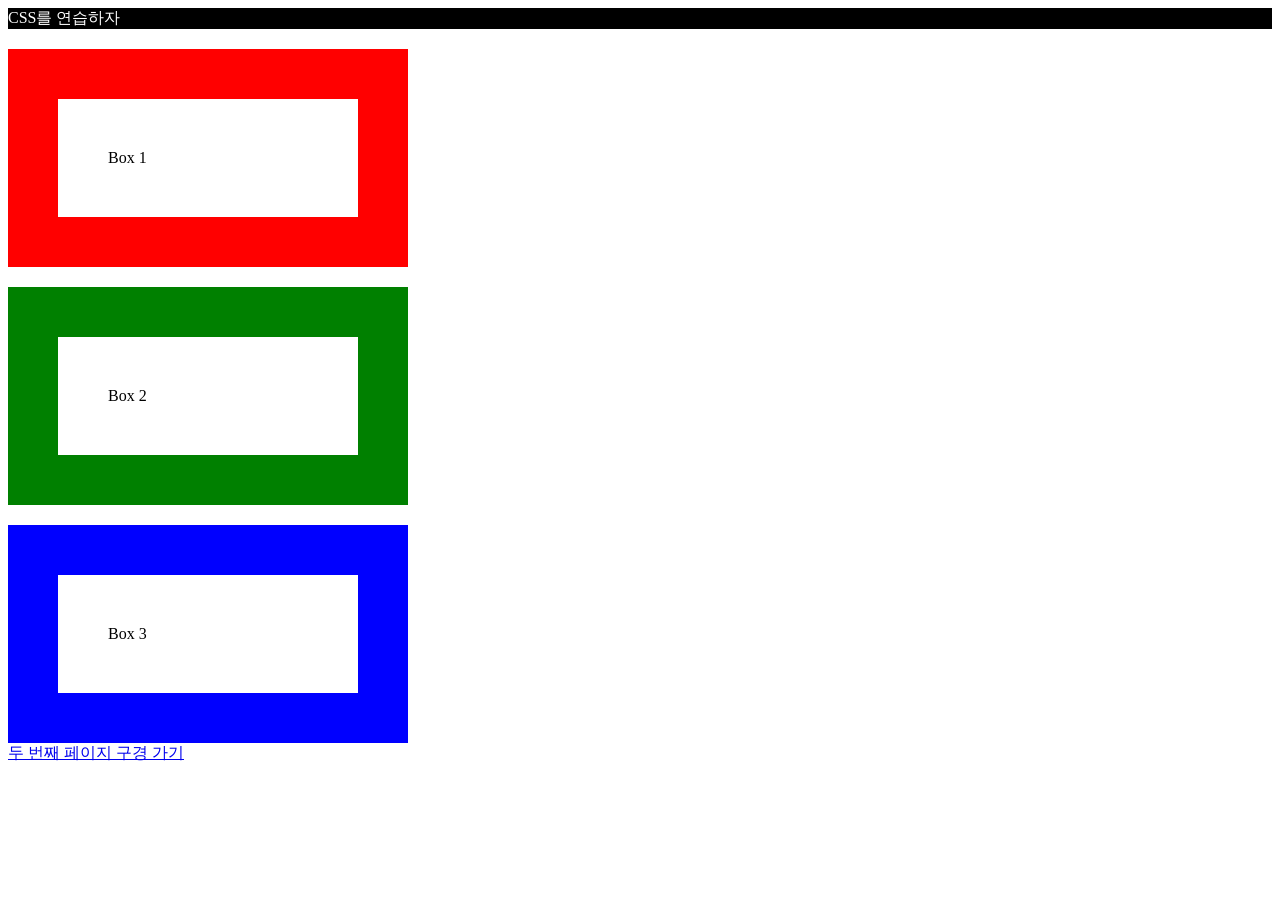
<file: index.html>
<!DOCTYPE html>
<html lang="ko">
<head>
  <meta charset="utf-8">
  <meta name="viewport" content="width=device-width, initial-scale=1">
  <title>CSS를 연습하자</title>
  <link rel="stylesheet" href="style.css" type="text/css">
</head>
<body>
  <div>  
   <div class="black">CSS를 연습하자</div>
   <div class="box">Box 1</div> 
   <div class="box green">Box 2</div>  
   <div class="box blue">Box 3</div> 
  </div>
  <a href="index2.html">두 번째 페이지 구경 가기</a>
</body>
</html>
</file>
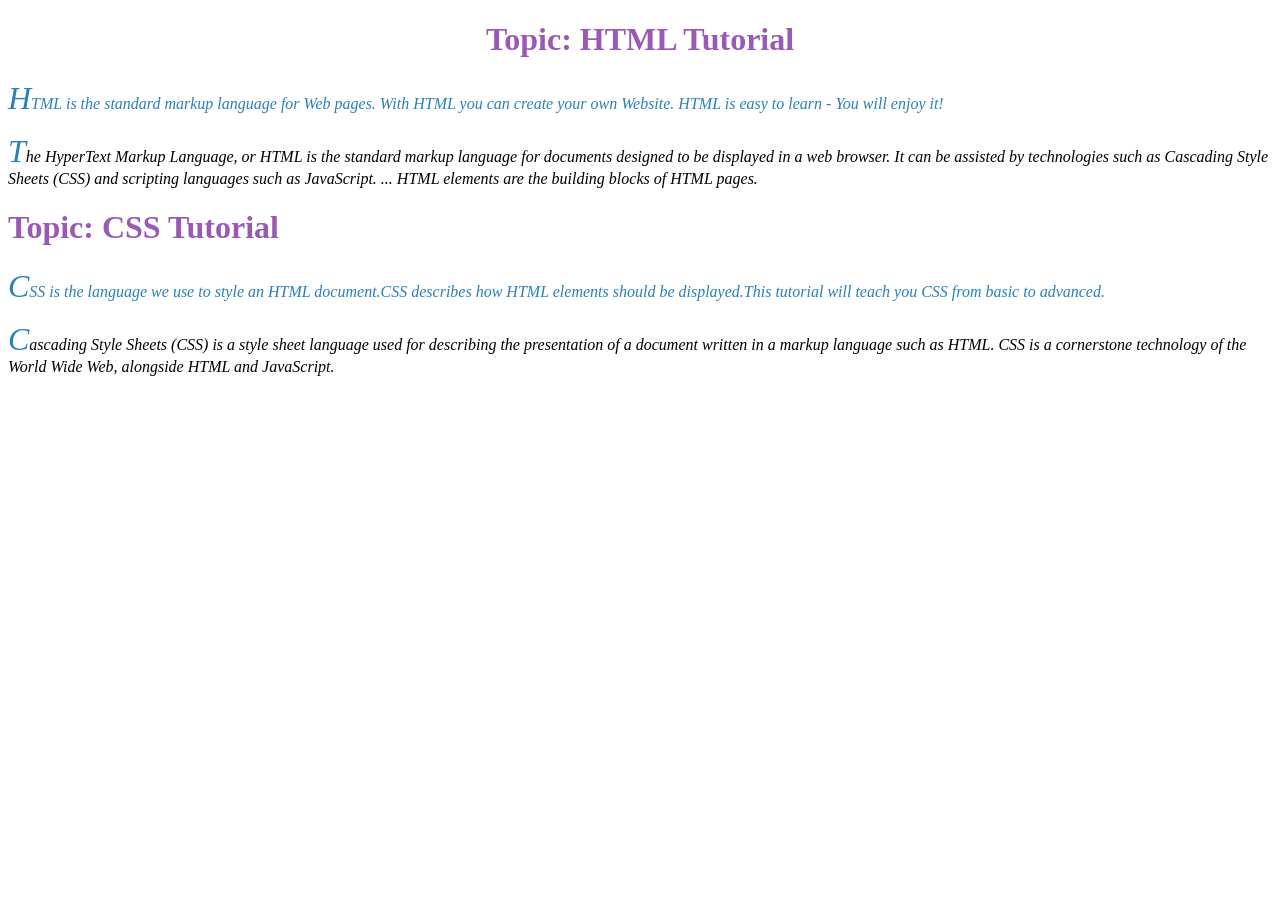
<file: index2.html>
<!DOCTYPE html>
<html lang="ko">
<head>
  <meta charset="utf-8">
  <meta name="viewport" content="width=device-width, initial-scale=1">
  <title>CSS를 연습하자</title>
  <link rel="stylesheet" href="style.css" type="text/css">
</head>
<body>
  <div class="challenge2"> 
  <h1>HTML Tutorial</h1> 
  <p class="sub-header">HTML is the standard markup language for Web pages. With HTML you can create your own Website. HTML is easy to learn - You will enjoy it! </p> 
  <p>The HyperText Markup Language, or HTML is the standard markup language for documents designed to be displayed in a web browser. It can be assisted by technologies such as Cascading Style Sheets (CSS) and scripting languages such as JavaScript. ... HTML elements are the building blocks of HTML pages.  </p> 
  <h1>CSS Tutorial</h1> 
  <p class="sub-header">CSS is the language we use to style an HTML document.CSS describes how HTML elements should be displayed.This tutorial will teach you CSS from basic to advanced.</p> 
  <p>Cascading Style Sheets (CSS) is a style sheet language used for describing the presentation of a document written in a markup language such as HTML. CSS is a cornerstone technology of the World Wide Web, alongside HTML and JavaScript.  </p> 
</div>
</body>
</html>
</file>
<file: style.css>
.black {
    background-color: black;
    color: white;
}
.box {
    border: 50px solid red;
    padding: 50px;  
    width: 200px;  
    margin-top: 20px;
}
.green {
  border: 50px solid green;
 }
 .blue {
  border: 50px solid blue;
 }
 h1 {
    color: #9b59b6; 
 }
 p {
    font-size: 16px;
    font-family: Verdana;
    font-style: italic;
 }
 .sub-header {
    color: #2980b9;
 }
 p::first-letter {
    font-size: 200%;   
    color: #2980b9;   
}
h1::before {
    content: "Topic: ";     
}
h1:first-of-type {
    text-align: center; 
}
</file>
